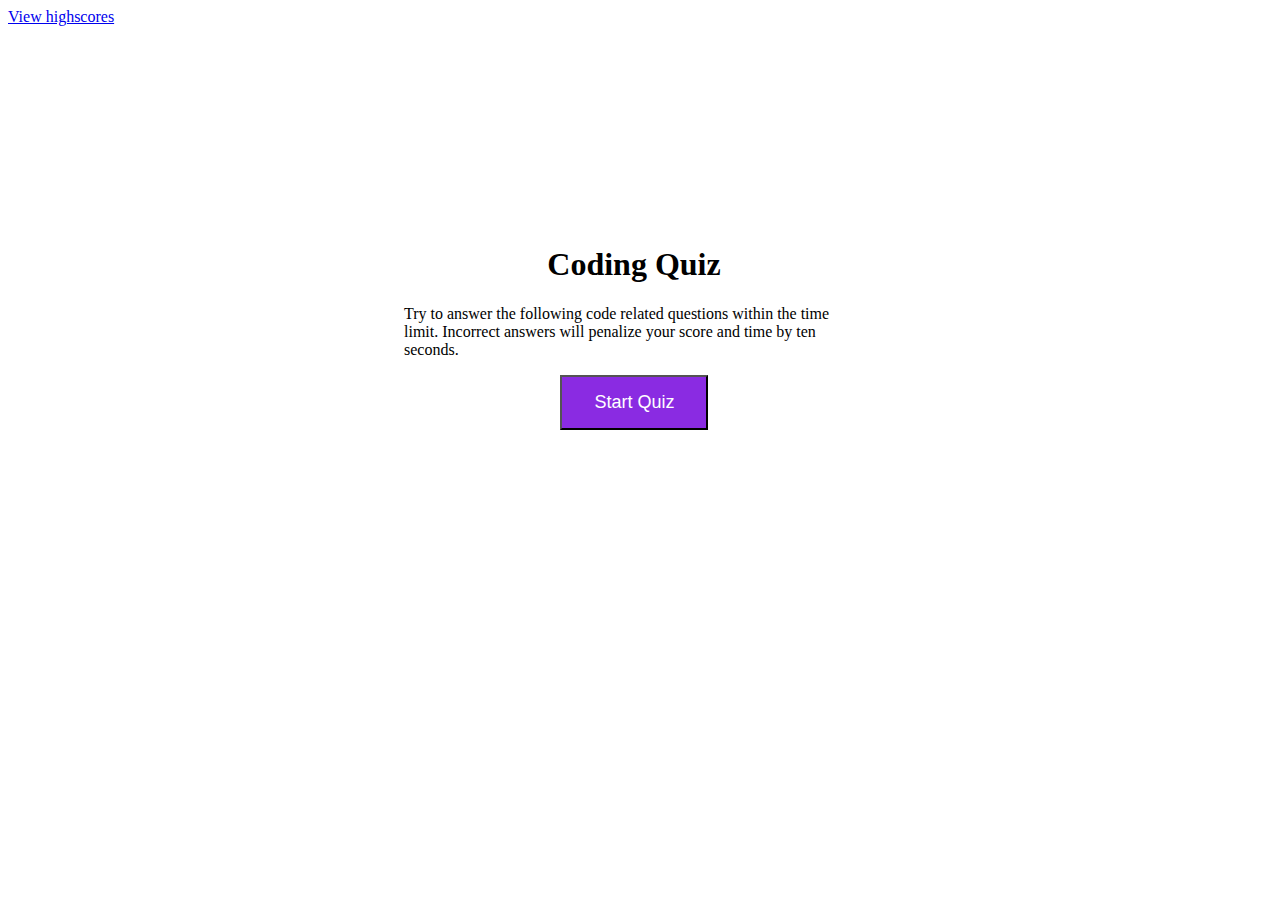
<file: index.html>
<!DOCTYPE html>
<html lang="en">
<head>
    <meta charset="UTF-8">
    <meta name="viewport" content="width=device-width, initial-scale=1.0">
    <link rel="stylesheet" href="./style.css">
    <script src="https://code.jquery.com/jquery-3.5.1.min.js" integrity="sha256-9/aliU8dGd2tb6OSsuzixeV4y/faTqgFtohetphbbj0=" crossorigin="anonymous"></script>
    <title>Coding Quiz</title>
</head>
<body>
    <a href="highscores.html">View highscores</a>
    <div class="wrapper">
        <div id="container">
            <div id="timer"></div>
            <div id="question">
                <h1>Coding Quiz</h1>
                <p>Try to answer the following code related questions within the time limit. Incorrect answers will penalize your score and time by ten seconds.</p>
                <ul id="acList"></ul>
                <button id="start">Start Quiz</button>
            </div>
        </div>
    </div>
    <script type="text/javascript" src="./js/script.js"></script>
</body>
</html>
</file>
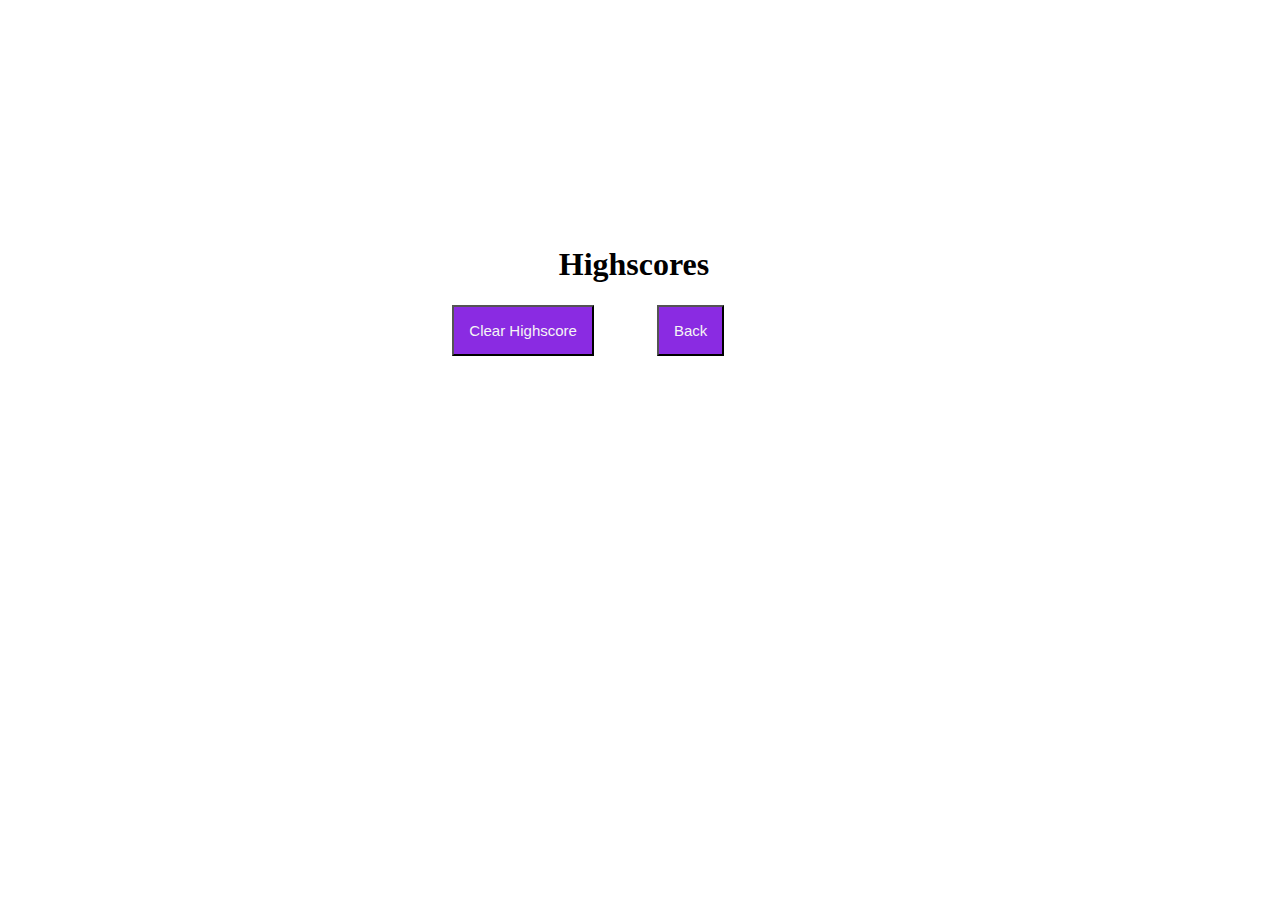
<file: highscores.html>
<!DOCTYPE html>
<html lang="en">
<head>
    <meta charset="UTF-8">
    <meta name="viewport" content="width=device-width, initial-scale=1.0">
    <link rel="stylesheet" href="./style.css">
    <script src="https://code.jquery.com/jquery-3.5.1.min.js" integrity="sha256-9/aliU8dGd2tb6OSsuzixeV4y/faTqgFtohetphbbj0=" crossorigin="anonymous"></script>
    <title>Highscores</title>
</head>
<body>
    <div id="container">
        <div id="time"></div>
        <div id="question">
            <h1>Highscores</h1>
            <ul id="highscore"></ul>
            <button id="back">Back</button>
            <button id="clear" value="reset">Clear Highscore</button>
        </div>
    </div>
    <script type="text/javascript" src="./js/score.js"></script>
</body>
</html>
</file>
<file: style.css>
#container {
    position: absolute;
    left: 30%;
    top: 25%;
    width: 500px;
    height: 500px;
}

h1 {
    text-align: center;
}

#start {
    background-color: blueviolet;
    margin-left: 34%;
    padding: 15px 32px;
    font-size: 18px;
    color: white;
}

#question {
    font-weight: 100;
    margin: 20px;
}

#timer {
    float: right;
}

#back {
    background-color: blueviolet;
    font-size: 15px;
    color: whitesmoke;
    position: relative;
    padding: 15px;
    top: 30%;
    left: 55%;
    width: auto;
    text-align: center;
}

#clear {
    background-color: blueviolet;
    font-size: 15px;
    color: whitesmoke;
    position: relative;
    padding: 15px;
    top: 30%;
    right: 5%;
    text-align: center;
}

#submit {
    background-color: blueviolet;
    color: whitesmoke;
    font-size: 15px;
    margin-left: 33%;
    margin-top: 33%;
}
</file>
